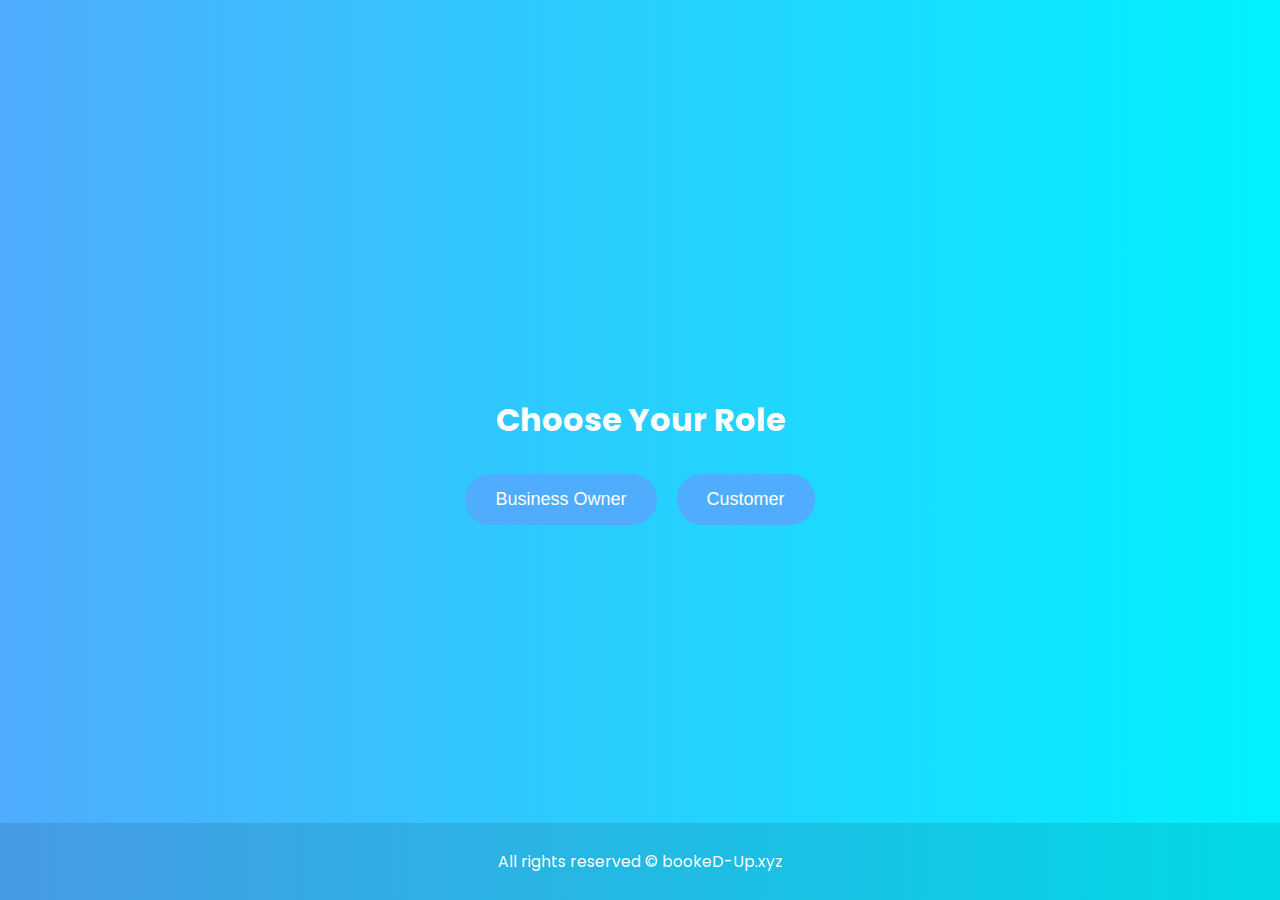
<file: transition.html>
<!DOCTYPE html>
<html lang="en">
<head>
    <meta charset="UTF-8">
    <meta name="viewport" content="width=device-width, initial-scale=1.0">
    <link rel="stylesheet" href="style.css">
    <link href="https://fonts.googleapis.com/css2?family=Poppins:wght@300;400;600&display=swap" rel="stylesheet">
    <title>bookeD-Up</title>
</head>
<body>
    <div class="transition-container">
        <h1>Choose Your Role</h1>
        <div class="buttons">
            <a href="/business_owner"><button>Business Owner</button></a>
            <a href="/customer"><button>Customer</button></a>
        </div>
    </div>
    <footer>
        <p>All rights reserved © bookeD-Up.xyz</p>
    </footer>
</body>
</html>
</file>
<file: style.css>
body {
    font-family: 'Poppins', sans-serif;
    background: linear-gradient(to right, #4facfe, #00f2fe); 
    display: flex;
    flex-direction: column;
    justify-content: center;
    align-items: center;
    height: 100vh;
    margin: 0;
    color: white;
    text-align: center;
}

.container {
    display: flex;
    justify-content: space-between;
    width: 80%;
    padding: 20px;
}

.left, .right {
    width: 45%;
}

.left form {
    display: flex;
    flex-direction: column;
}

.left form h2 {
    margin-bottom: 20px;
}

.left form input, .left form button {
    margin-bottom: 10px;
    padding: 10px;
    border: 1px solid #ccc;
    border-radius: 25px; 
    font-size: 16px;
}

.left form button {
    background: #4facfe;
    color: white;
    border: none;
    cursor: pointer;
    transition: background 0.3s ease;
}

.left form button:hover {
    background: #00f2fe;
}

.right img {
    width: 300px;

}

.right p {
    font-size: 18px;
    margin-bottom: 20px;
}

.right button {
    background: #4facfe;
    color: white;
    padding: 10px 20px;
    border: none;
    border-radius: 25px; 
    cursor: pointer;
    transition: background 0.3s ease;
    font-size: 1.5em;
}

.right button:hover {
    background: #00f2fe;
}

footer {
    position: fixed;
    bottom: 0;
    width: 100%;
    text-align: center;
    background: rgba(0, 0, 0, 0.1);
    padding: 10px 0;
    color: white;
}

.transition-container {
    text-align: center;
    margin: auto;
}

.transition-container h1 {
    margin-bottom: 30px;
}

.transition-container .buttons {
    display: flex;
    justify-content: center;
    gap: 20px;
}

.transition-container .buttons button {
    background: #4facfe;
    color: white;
    padding: 15px 30px;
    border: none;
    border-radius: 25px;
    font-size: 18px;
    cursor: pointer;
    transition: background 0.3s ease, transform 0.3s ease;
}

.transition-container .buttons button:hover {
    background: #00f2fe;
    transform: scale(1.05);
}

@media (max-width: 768px) {
    .container {
        flex-direction: column;
    }

    .right, .left {
        width: 100%;
    }

    .right img {
        margin: 0 auto;
    }

    .right p {
        margin: 20px 0;
    }
    .transition-container {
        width: 100%;
    }

    .transition-container .buttons {
        flex-direction: column;
    }

    .transition-container .buttons button {
        margin-bottom: 10px;
    }
}
</file>
